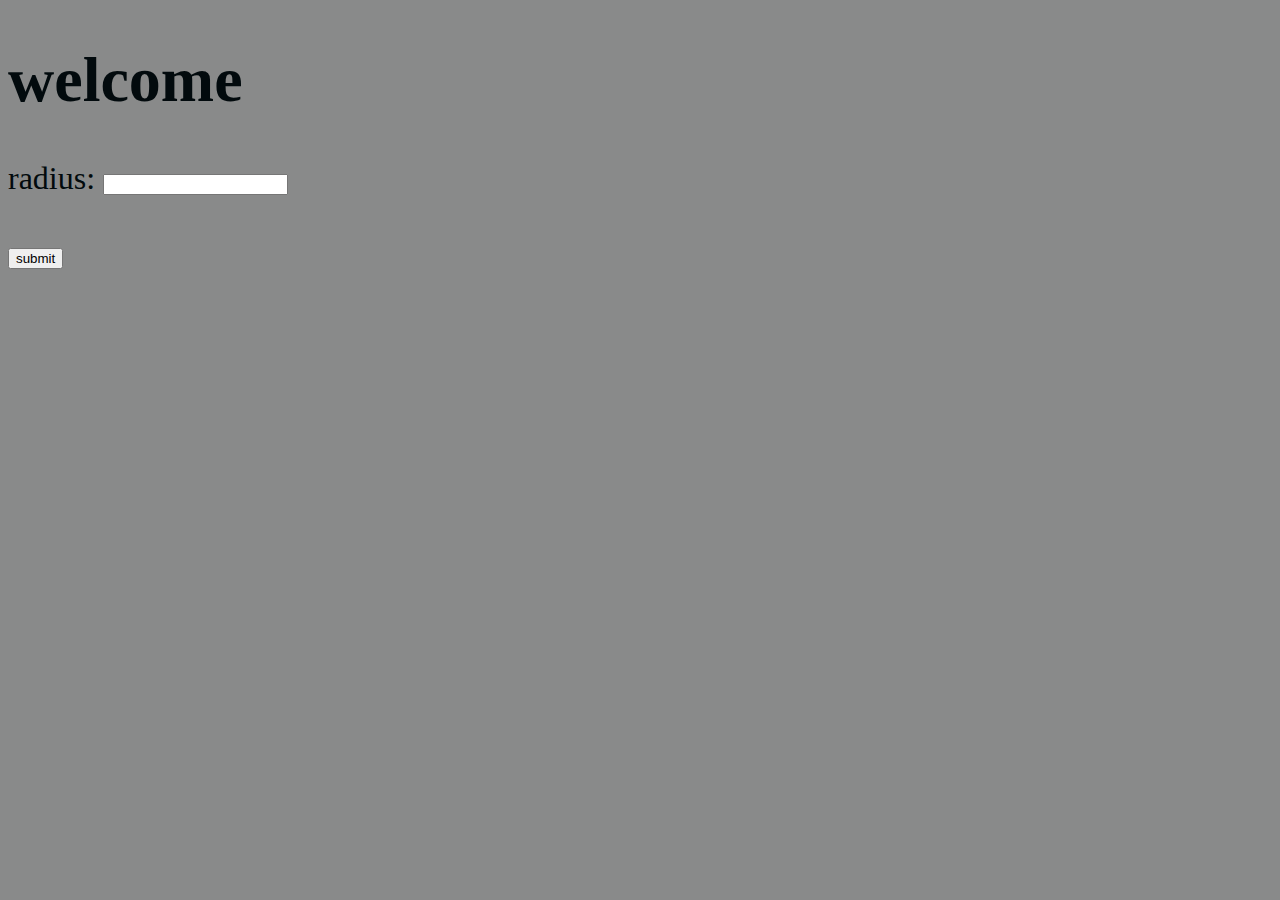
<file: circle area/index.html>
<!DOCTYPE html>
<html lang="en">
<head>
    <meta charset="UTF-8">
    <meta name="viewport" content="width=device-width, initial-scale=1.0">
    <title>My Website</title>
    <link rel="stylesheet" href="style.css">
</head>
<body>
    <h1 id="myh1">welcome</h1>
    <label>radius:</label>
    <input id="myradius" type="text"><br><br>
    <button id="sub">submit</button>
    <h2 id="myh2"></h2>
    <script src="index.js"></script>
</body>
</html>
</file>
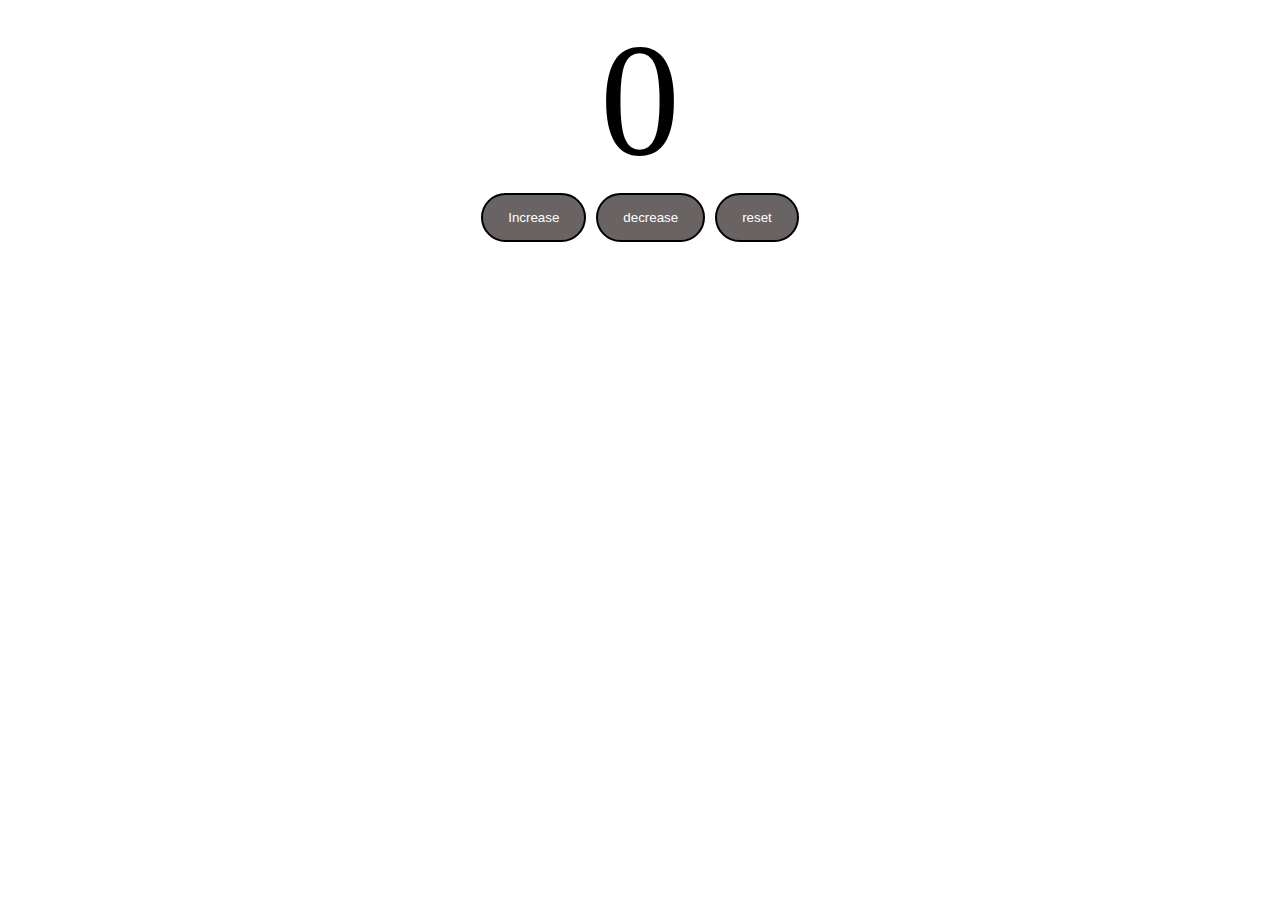
<file: counter/index.html>
<!DOCTYPE html>
<html lang="en">
<head>
    <meta charset="UTF-8">
    <meta name="viewport" content="width=device-width, initial-scale=1.0">
    <title>My Website</title>
    <link rel="stylesheet" href="style.css">
</head>
<body>
    <label id="btnlabel">0</label>
   <div id="btncontainer">
       <button id="incrbtn">Increase</button>
       <button id="decrbtn">decrease</button>
       <button id="resetbtn">reset</button>
   </div>
   <script src="index.js"></script>
</body>
</html>
</file>
<file: circle area/style.css>
body{
    font-family: 'Times New Roman', Times, serif;
    font-size: 2em;
    color: #020a0d;
    background-color: #898a8a;
}
</file>
<file: counter/style.css>
button {
    background-color: #696363;
    color: white;
    border: 2px solid #000; /* Added border */
    padding: 15px 25px; /* Increased padding */
    cursor: pointer;
    align-items: center;
    justify-content: center;
    border-radius: 50px; /* More rounded corners for an oval shape */
}

button:hover {
    background-color: #0c0c0c;
}

#btnlabel {
    display: flex;
    justify-content: center;
    align-items: center;
    font-size: 10em;
    flex-direction: column; /* Added to stack buttons vertically */
}

#btncontainer {
    display: flex;
    justify-content: center; /* Center the buttons horizontally */
    gap: 10px; /* Optional: Add some space between buttons */
}
</file>
